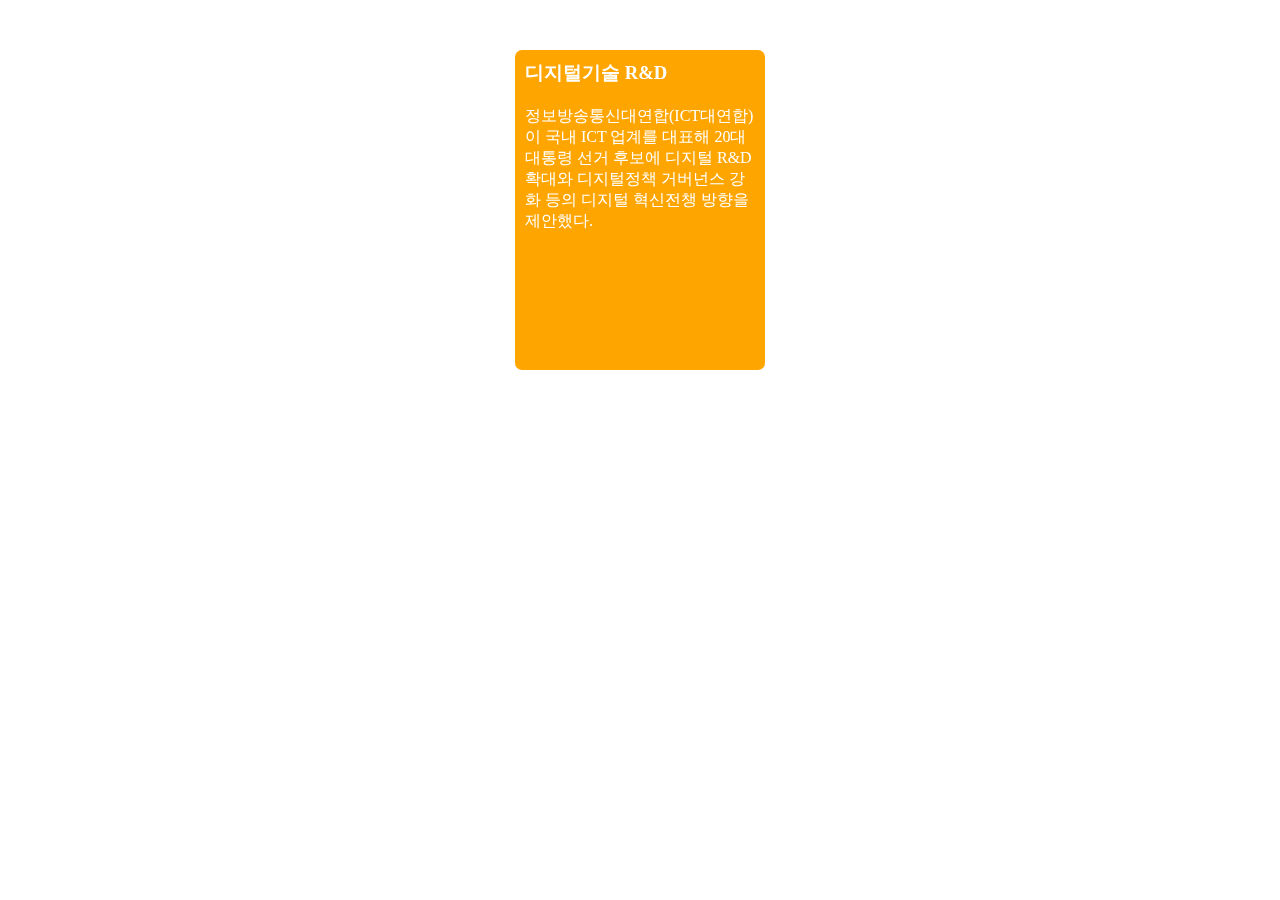
<file: card.html>
<!DOCTYPE html>
<html lang="ko">
<head>
    <meta charset="UTF-8">
    <meta http-equiv="X-UA-Compatible" content="IE=edge">
    <meta name="viewport" content="width=device-width, initial-scale=1.0">
    <title>Card</title>
    <style>
        ul,li,a,span,em,div,p,h2,h3{
            margin: 0;
            padding: 0;
        }
        em{font-style: normal;}
        ul{list-style: none;}
        a{
            text-decoration: none;
            color: #222;;
        }
        img{border: none;}
        .card_wrap{
            width: 250px;
            height: 320px;
            margin: 50px auto;
        }
        .card{
            width: 250px;
            height: 320px;
            border-radius: 7px;
            padding: 10px;
            box-sizing: border-box;
            color: #fff;
            position: absolute;
            backface-visibility: hidden;
            transition: transform 0.5s linear 0s;
        }
        .card h3{
            margin-bottom: 20px;
        }
        .back{
            background-color: #07c;
            transform: perspective(600px) rotateY(180deg);
        }

        .front{
            background-color: #ffa500;
            transform: perspective(600px) rotateY(0deg);
        }

        /* hover*/
        .card_wrap:hover .back{
            transform: perspective(600px) rotateY(0deg);
        }
        .card_wrap:hover .front{
            transform: perspective(600px) rotateY(-180deg);
        }
    </style>
</head>
<body>
    <div class="card_wrap">
        <div class="back card">
            <h3>포스코ICT</h3>
            <p>포스코ICT가 청년층을 대상으로 하는 맞춤형 인턴십 프로그램을 통해 IT 일자리를 창출하고 인재를 확보한다. 지난해부터 IT 전문교육 기관인 비트컴퓨터와 개설한 '청년 IT전문가 아카데미'를 올해 더욱 확대 운영할 계획이다.</p>
        </div>
        <div class="front card">
            <h3>디지털기술 R&D</h3>
            <p>정보방송통신대연합(ICT대연합)이 국내 ICT 업계를 대표해 20대 대통령 선거 후보에 디지털 R&D 확대와 디지털정책 거버넌스 강화 등의 디지털 혁신전챙 방향을 제안했다.</p>
        </div>
    </div>
</body>
</html>
</file>
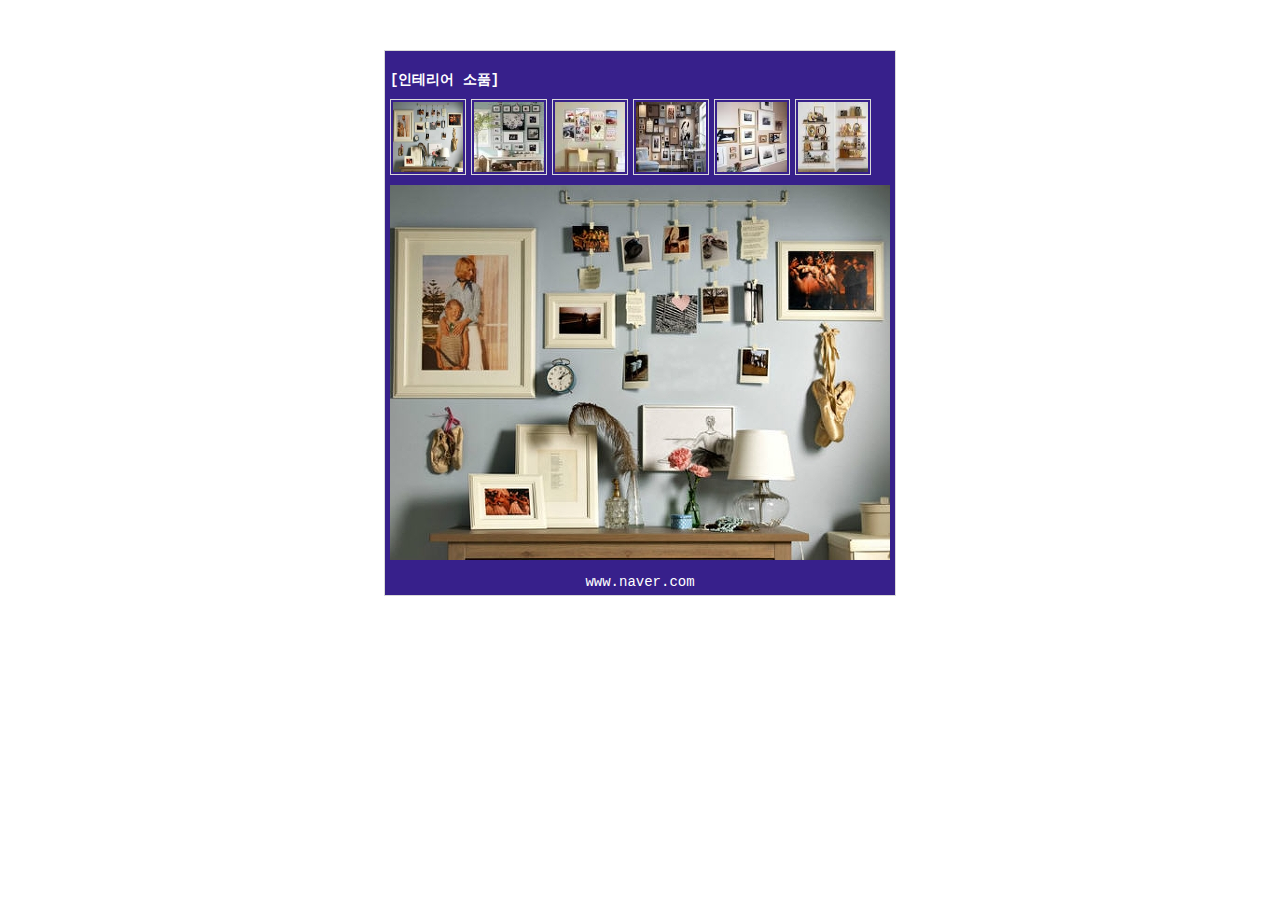
<file: get&set.html>
<!DOCTYPE html>
<html lang="ko">
<head>
    <meta charset="UTF-8">
    <meta http-equiv="X-UA-Compatible" content="IE=edge">
    <meta name="viewport" content="width=device-width, initial-scale=1.0">
    <title>get&set</title>
    <style>
        body,div,ul,li,a,img{margin: 0;padding: 0;}
        body{
            font-size: 12px;
            color: #222;
            font-family: 'Courier New', Courier, monospace;
        }
        ul{
            list-style: none;
            overflow: hidden;
        }
        img{border: none;}
        a{text-decoration: none;}
        .wrap{
            width: 500px;
            margin: 50px auto;
            border: 1px solid #d9d9d9;
            padding: 5px;
            background-color: rgb(55, 32, 139);
        }
        li{
            float: left;
            width: 70px;
            height: 70px;
            border: 1px solid #d9d9d9;
            padding: 2px;
            margin-right: 5px;
        }
        li img{
            width: 100%;
            height: 100%;
            display: inline-block;
        }
        h3{
            margin-bottom: 10px;
            color: #fff;
        }
        .text{
            text-align: center;
            font-size: 14px;
            margin-top: 10px;
            color: #fff;
        }
        .gallery{
            margin-top: 10px;
        }
    </style>
    <script>
        function showPic(whichPic){
            let source = whichPic.getAttribute("href");
            const photo = document.getElementById("photo");

            photo.setAttribute("src",source);

            let title = whichPic.getAttribute("title");
            const text = document.getElementById("text");

            // text.innerText = title; // way 1
            text.firstChild.nodeValue = title; //way 2
        }
    </script>
</head>
<body>
    <div class="wrap">
        <h3>[인테리어 소품]</h3>
        <ul>
            <li>
                <a href="./images/b1.png" title="세련된 감각 디자인 스퀘어의 인테리어" onclick="showPic(this);return false">
                    <img src="./images/sbtn1.jpg" alt="">
                </a>
            </li>

            <li>
                <a href="./images/b2.png" title="인테리어에 좋은 장식 소품" onclick="showPic(this);return false">
                    <img src="./images/sbtn2.jpg" alt="">
                </a>
            </li>

            <li>
                <a href="./images/b3.png" title="빈티지 감성 포스터 인테리어" onclick="showPic(this);return false">
                    <img src="./images/sbtn3.jpg" alt="">
                </a>
            </li>

            <li>
                <a href="./images/b4.png" title="모던한 인테리어를 감각적으로 " onclick="showPic(this);return false">
                    <img src="./images/sbtn4.jpg" alt="">
                </a>
            </li>

            <li>
                <a href="./images/b5.png" title="프리미엄 와이드 아트윌데코 인테리어" onclick="showPic(this);return false">
                    <img src="./images/sbtn5.jpg" alt="">
                </a>
            </li>

            <li>
                <a href="./images/b6.png" title="가구소품인테리어 디자인" onclick="showPic(this);return false">
                    <img src="./images/sbtn6.jpg" alt="">
                </a>
            </li>
        </ul>
        <div class="gallery">
            <img src="./images/b1.png" alt="" id="photo"/>
        </div>
        <div id="text" class="text">
            www.naver.com
        </div>
    </div>
</body>
</html>
</file>
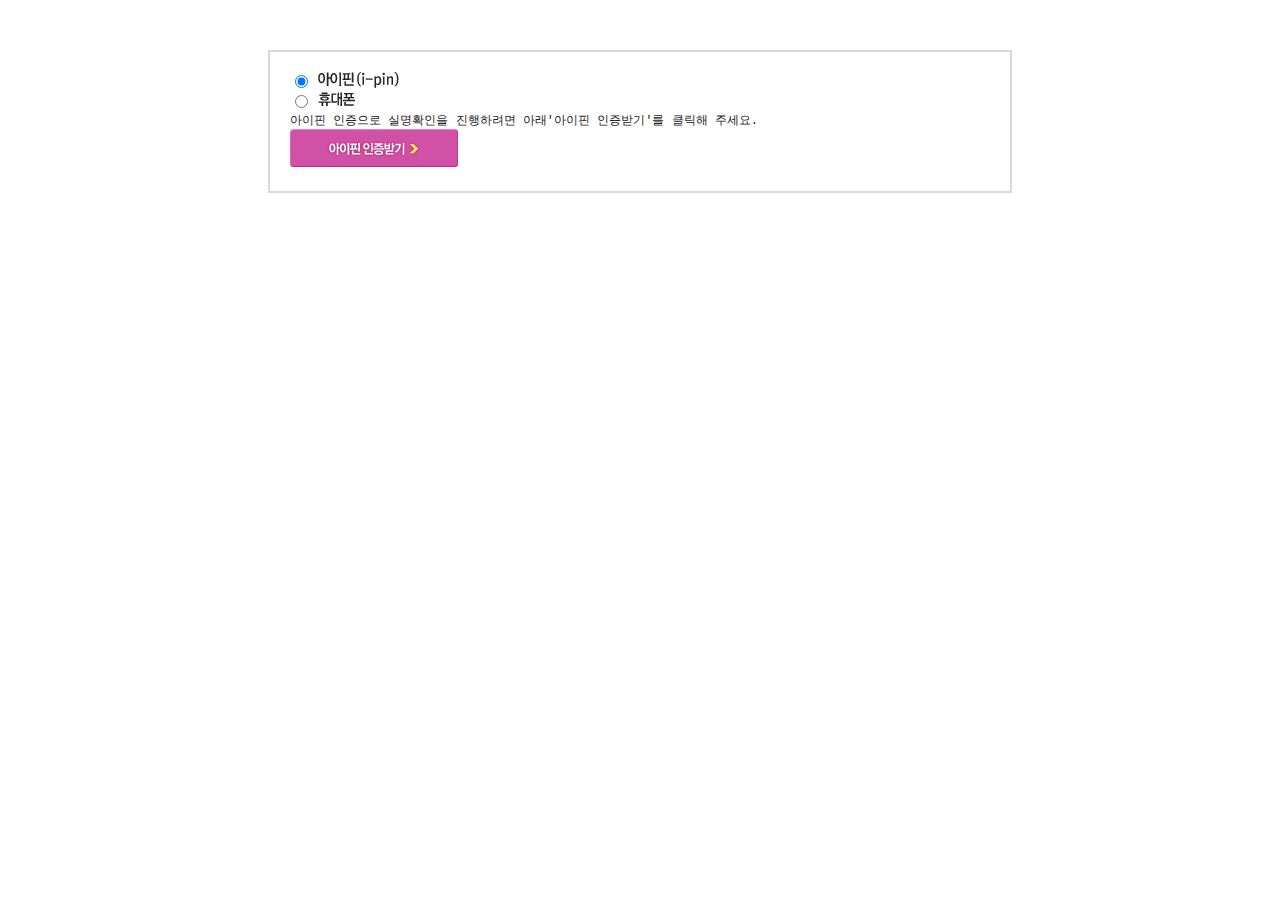
<file: i-pin.html>
<!DOCTYPE html>
<html lang="ko">
<head>
    <meta charset="UTF-8">
    <meta http-equiv="X-UA-Compatible" content="IE=edge">
    <meta name="viewport" content="width=device-width, initial-scale=1.0">
    <title>i-pin</title>
    <style>
        body,div,ul,li,a,img{margin: 0;padding: 0;}
        body{
            font-size: 12px;
            color: #222;
            font-family: 'Courier New', Courier, monospace;
        }
        ul{
            list-style: none;
        }
        img{border: none;}
        a{text-decoration: none;}
        .wrap{
            width: 700px;
            margin: 50px auto;
            border: 2px solid #d9d9d9;
            padding: 20px;
        }
    </style>
    <script>
        function showIpin(){
            const txt = "아이핀 인증으로 실명확인을 진행하려면 아래<span>'아이핀 인증받기'</span>를 클릭해 주세요.";
            const btn = '<a href=""><img src="./images/ipinOkBtn.jpg" alt="아이핀 인증받기"></a>';

            document.getElementById("txtContainer").innerHTML = txt;
            document.getElementById("btnContainer").innerHTML = btn;
        }
        function showCellPhone(){
            let txt = '소지하고 계신 핸드폰 번호를 입력해서 인증받는 방법입니다.<br/>';
            txt+='아래 <span>휴대폰 인증받기</span>를 클릭해 주세요.'
            const btn = '<a href=""><img src="./images/celPhoneOkBtn.jpg" alt="휴대폰 인증받기"></a>'

            document.getElementById("txtContainer").innerHTML = txt;
            document.getElementById("btnContainer").innerHTML = btn;
        }
    </script>
</head>
<body>
    <div class="wrap">
        <div class="typeBox">
            <ul>
                <li>
                    <input type="radio" name="selectType" checked="checked" id="celIp" onclick="showIpin()"/>
                    <label for="celIp"><img src="./images/ipinTxt.jpg"></label>
                </li>
                <li>
                    <input type="radio" name="selectType" id="celPhone" onclick="showCellPhone()"/>
                    <label for="celPhone"><img src="./images/celPhoneTxt.jpg"></label>
                </li>
            </ul>
        </div>
        <div class="info" id="txtContainer">
            아이핀 인증으로 실명확인을 진행하려면 아래<span>'아이핀 인증받기'</span>를 클릭해 주세요.
        </div>
        <div class="okBtn" id="btnContainer">
            <a href="">
                <img src="./images/ipinOkBtn.jpg" alt="아이핀 인증받기">
            </a>
        </div>
    </div>
</body>
</html>
</file>
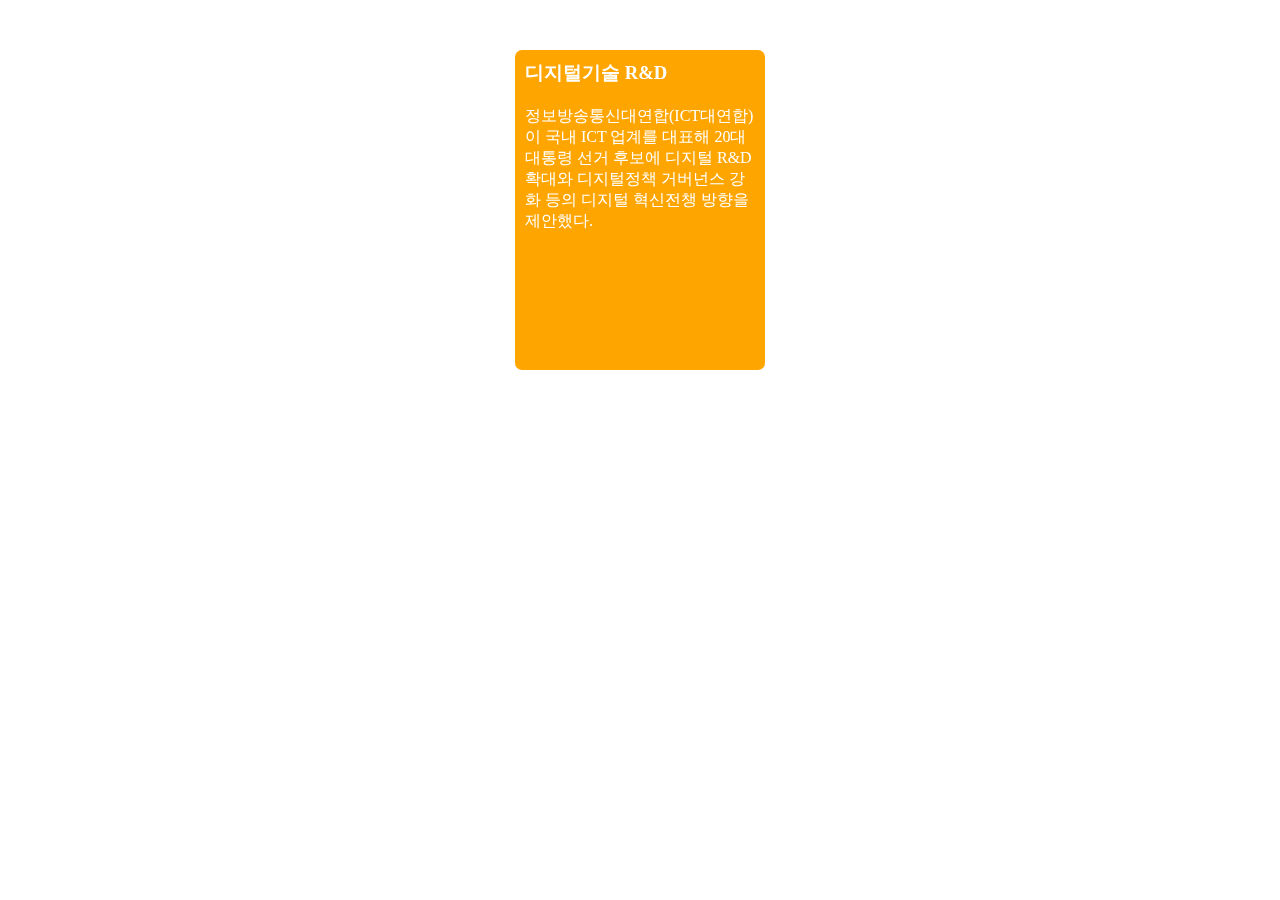
<file: index5.html>
<!DOCTYPE html>
<html lang="ko">
<head>
    <meta charset="UTF-8">
    <meta http-equiv="X-UA-Compatible" content="IE=edge">
    <meta name="viewport" content="width=device-width, initial-scale=1.0">
    <title>Document</title>
    <style>
        ul,li,a,span,em,div,p,h2,h3{
            margin: 0;
            padding: 0;
        }
        em{font-style: normal;}
        ul{list-style: none;}
        a{
            text-decoration: none;
            color: #222;;
        }
        img{border: none;}
        .card_wrap{
            width: 250px;
            height: 320px;
            margin: 50px auto;
        }
        .card{
            width: 250px;
            height: 320px;
            border-radius: 7px;
            padding: 10px;
            box-sizing: border-box;
            color: #fff;
            position: absolute;
            backface-visibility: hidden;
            transition: transform 0.5s linear 0s;
        }
        .card h3{
            margin-bottom: 20px;
        }
        .back{
            background-color: #07c;
            transform: perspective(600px) rotateY(180deg);
        }

        .front{
            background-color: #ffa500;
            transform: perspective(600px) rotateY(0deg);
        }

        /* hover*/
        .card_wrap:hover .back{
            transform: perspective(600px) rotateY(0deg);
        }
        .card_wrap:hover .front{
            transform: perspective(600px) rotateY(-180deg);
        }
    </style>
</head>
<body>
    <div class="card_wrap">
        <div class="back card">
            <h3>포스코ICT</h3>
            <p>포스코ICT가 청년층을 대상으로 하는 맞춤형 인턴십 프로그램을 통해 IT 일자리를 창출하고 인재를 확보한다. 지난해부터 IT 전문교육 기관인 비트컴퓨터와 개설한 '청년 IT전문가 아카데미'를 올해 더욱 확대 운영할 계획이다.</p>
        </div>
        <div class="front card">
            <h3>디지털기술 R&D</h3>
            <p>정보방송통신대연합(ICT대연합)이 국내 ICT 업계를 대표해 20대 대통령 선거 후보에 디지털 R&D 확대와 디지털정책 거버넌스 강화 등의 디지털 혁신전챙 방향을 제안했다.</p>
        </div>
    </div>
</body>
</html>
</file>
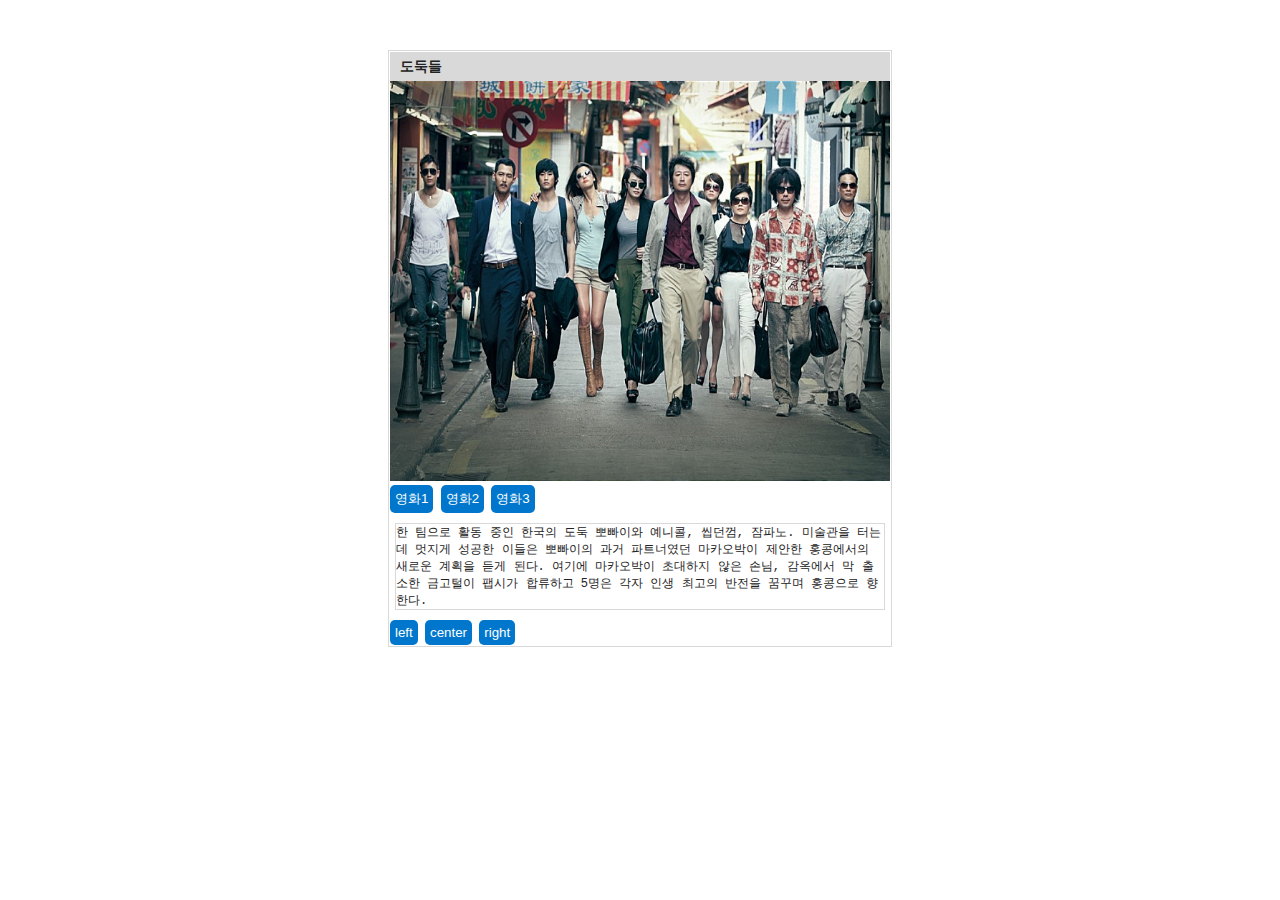
<file: movie.html>
<!DOCTYPE html>
<html lang="ko">
<head>
    <meta charset="UTF-8">
    <meta http-equiv="X-UA-Compatible" content="IE=edge">
    <meta name="viewport" content="width=device-width, initial-scale=1.0">
    <title>movie</title>
    <style>
        body,div,h3,input,img{margin: 0;padding: 0;}
        body{
            font-size: 12px;
            color: #222;
            font-family: 'Courier New', Courier, monospace;
        }
        .wrap{
            width: 500px;
            margin: 50px auto;
            border: 1px solid #d9d9d9;
            padding: 1px;
        }
        h3{
            background-color: #d9d9d9;
            padding: 5px 0 5px 10px;
        }
        .text{
            background-color: #fff;
            border: 1px solid #d9d9d9;
            margin: 10px 5px;
        }
        input[type="button"]{
            padding: 5px;
            border-radius: 5px;
            background-color: #07c;
            color: #fff;
            border:none
        }
    </style>
    <script type="text/javascript">//type 생략 가능
        // function moviPic1(){
        //     document.getElementById("pic").src="./images/movie1.jpg";
        // }
        // function moviPic2(){
        //     document.getElementById("pic").src="./images/movie2.jpg";
        // }
        // function moviPic3(){
        //     document.getElementById("pic").src="./images/movie3.jpg";
        // }
        function moviPic(value){
            const img = document.getElementById("pic");
            const number = value[2];
            // document.getElementById("pic").src=`./images/movie${number}.jpg`;
            img.src=`./images/movie${number}.jpg`
            // if(value === "영화1"){
            //     document.getElementById("pic").src="./images/movie1.jpg";
            // }else if(value === "영화2"){
            //     document.getElementById("pic").src="./images/movie2.jpg";
            // }
            // else if(value === "영화3"){
            //     document.getElementById("pic").src="./images/movie3.jpg";
            // }
        }

        // function commentAlign1(){
        //     document.getElementById("comment").style.backgroundColor="#fcf";
        //     document.getElementById("comment").align="left";
        // }
        // function commentAlign2(){
        //     document.getElementById("comment").style.backgroundColor="#0cf";
        //     document.getElementById("comment").align="center";
        // }
        // function commentAlign3(){
        //     document.getElementById("comment").style.backgroundColor="#0c6";
        //     document.getElementById("comment").align="right";
        // }
        function commentAlign(value,bgColor){
            const text = document.getElementById("comment");
            // document.getElementById("comment").style.backgroundColor = bgColor;
            // document.getElementById("comment").align = `${value}`;
            text.style.backgroundColor = bgColor;
            text.align = `${value}`;
        }
    </script>
</head>
<body>
    <div class="wrap">
        <h3>도둑들</h3>
        <div>
            <img src="./images/movie1.jpg" alt="" width="500" height="400" id="pic">
        </div>
        <!-- <input type="button" value="영화1" onclick="moviPic1()"/>
        <input type="button" value="영화2" onclick="moviPic2()"/>
        <input type="button" value="영화3" onclick="moviPic3()"/> -->
        <input type="button" value="영화1" onclick="moviPic(value)"/>
        <input type="button" value="영화2" onclick="moviPic(value)"/>
        <input type="button" value="영화3" onclick="moviPic(value)"/>
        <div class="text" id="comment">
            한 팀으로 활동 중인 한국의 도둑 뽀빠이와 예니콜, 씹던껌, 잠파노. 미술관을 터는데 멋지게 성공한 이들은
            뽀빠이의 과거 파트너였던 마카오박이 제안한 홍콩에서의 새로운 계획을 듣게 된다.
            여기에 마카오박이 초대하지 않은 손님, 감옥에서 막 출소한 금고털이 팹시가 합류하고 5명은 각자 인생 최고의
            반전을 꿈꾸며 홍콩으로 향한다.
        </div>
        <!-- <input type="button" value="left" onclick="commentAlign1()"/>
        <input type="button" value="center" onclick="commentAlign2()"/>
        <input type="button" value="right" onclick="commentAlign3()"/> -->
        <input type="button" value="left" onclick="commentAlign(value,'#fcf')"/>
        <input type="button" value="center" onclick="commentAlign(value,'#0cf')"/>
        <input type="button" value="right" onclick="commentAlign(value,'#0c6')"/>
    </div>
</body>
</html>
</file>
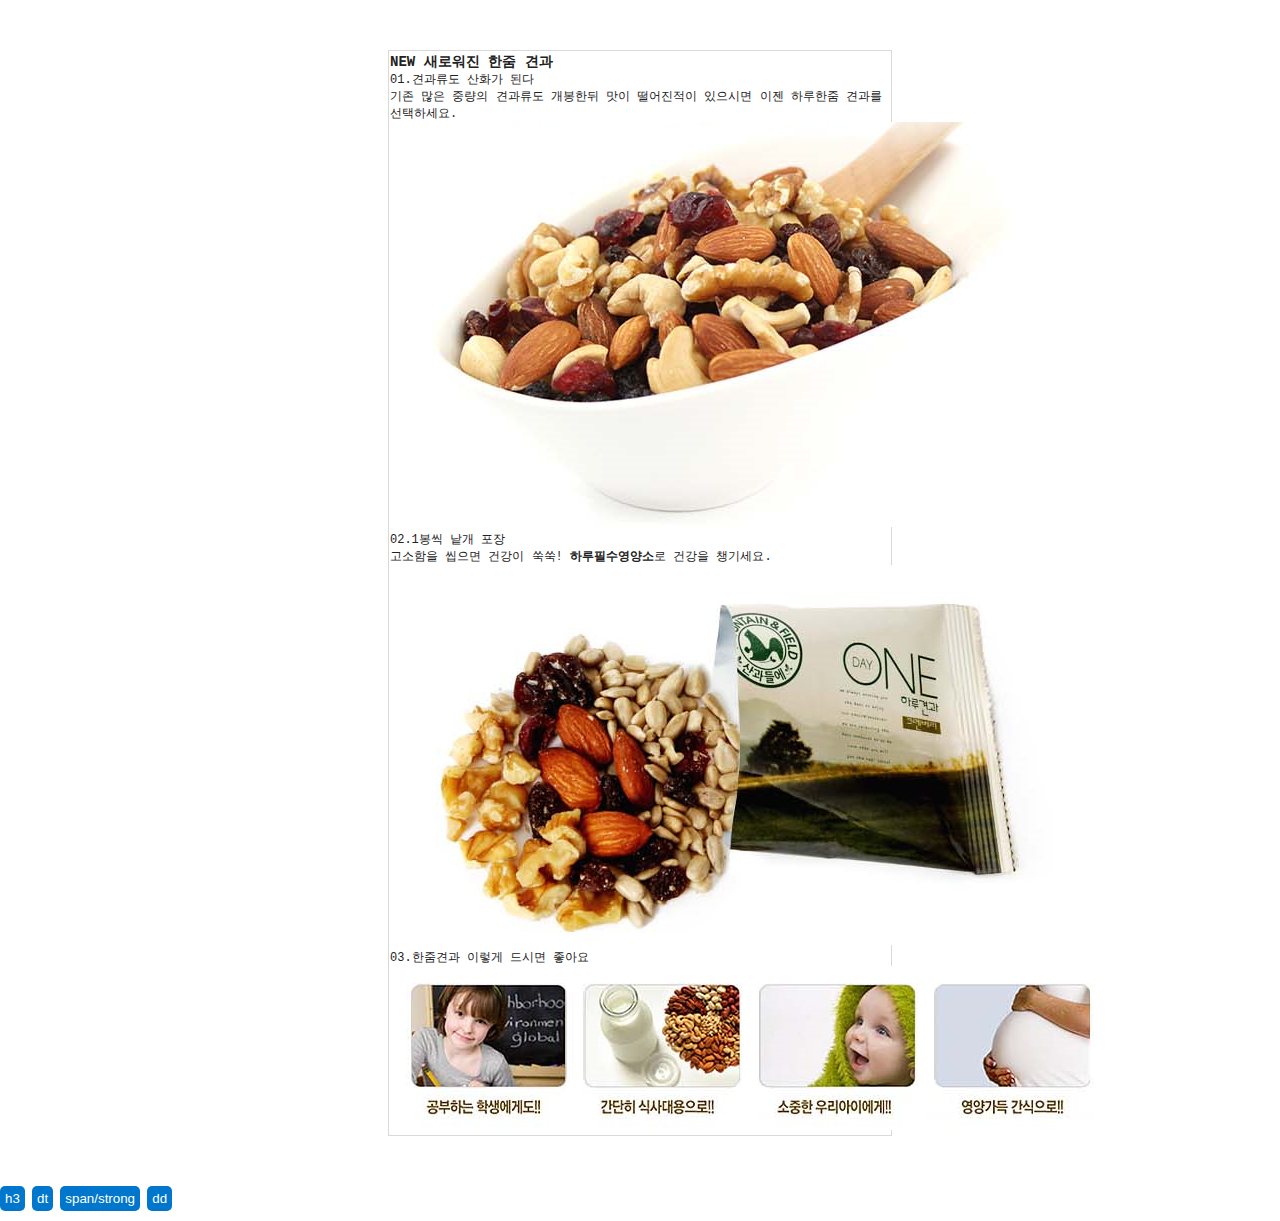
<file: pinut.html>
<!DOCTYPE html>
<html lang="ko">
<head>
    <meta charset="UTF-8">
    <meta http-equiv="X-UA-Compatible" content="IE=edge">
    <meta name="viewport" content="width=device-width, initial-scale=1.0">
    <title>pinut</title>
    <style>
        body,div,h3,input,img,dl,dt,dd{margin: 0;padding: 0;}
        body{
            font-size: 12px;
            color: #222;
            font-family: 'Courier New', Courier, monospace;
        }
        .wrap{
            width: 500px;
            margin: 50px auto;
            border: 1px solid #d9d9d9;
            padding: 1px;
        }
        .img{
            width: 100%;
        }
        input[type="button"]{
            padding: 5px;
            border-radius: 5px;
            background-color: #07c;
            color: #fff;
            border:none;
        }
        .btn{margin: 10px auto;}
    </style>
    <script>
        function btn1(){
            let btn1 = document.getElementsByTagName("h3")[0];
            btn1.style.backgroundColor="#07c";
            btn1.style.color="#fff";
            btn1.style.padding="10px";
        }
        function btn2(){
            let btn2 = document.getElementsByTagName("dt");
            for(let i=0; i<3; i++){
                btn2[i].style.fontWeight="bold"
            }
        }
        function btn3(){
            const span = document.getElementsByTagName("span")[0];
            const strong = document.getElementsByTagName("strong")[0];
            span.style.color="rgb(48, 172, 177)";
            strong.style.color="rgb(202, 80, 186)";
        }
        function btn4(){
            const dd = document.getElementsByTagName("dd");
            for(let i=1; i<5; i++){
                if(i !== 2){
                    dd[i].style.marginTop="30px";
                }
            }
        }
    </script>
</head>
<body>
    <div class="wrap">
        <div class="box1">
            <h3>NEW 새로워진 한줌 견과</h3>
            <dl id="title">
                <dt>01.견과류도 산화가 된다</dt>
                <dd>
                    기존 많은 중량의 견과류도 개봉한뒤 맛이 떨어진적이 있으시면 이젠 <span>하루한줌 </span>견과를 선택하세요.
                </dd>
                <dd>
                    <img src="./images/imgs1.png">
                </dd>
            </dl>
            <dl id="title2">
                <dt>02.1봉씩 낱개 포장</dt>
                <dd>
                    고소함을 씹으면 건강이 쑥쑥! <strong>하루필수영양소</strong>로 건강을 챙기세요.
                </dd>
                <dd>
                    <img src="./images/imgs2.png">
                </dd>
            </dl>
            <dl id="title3">
                <dt>03.한줌견과 이렇게 드시면 좋아요</dt>
                <dd>
                    <img src="./images/imgs3.png">
                </dd>
            </dl>
        </div>
    </div>
    <div class="btn">
        <input type="button" value="h3" onclick="btn1()"/>
        <input type="button" value="dt" onclick="btn2()"/>
        <input type="button" value="span/strong" onclick="btn3()"/>
        <input type="button" value="dd" onclick="btn4()"/>
    </div>
</body>
</html>
</file>
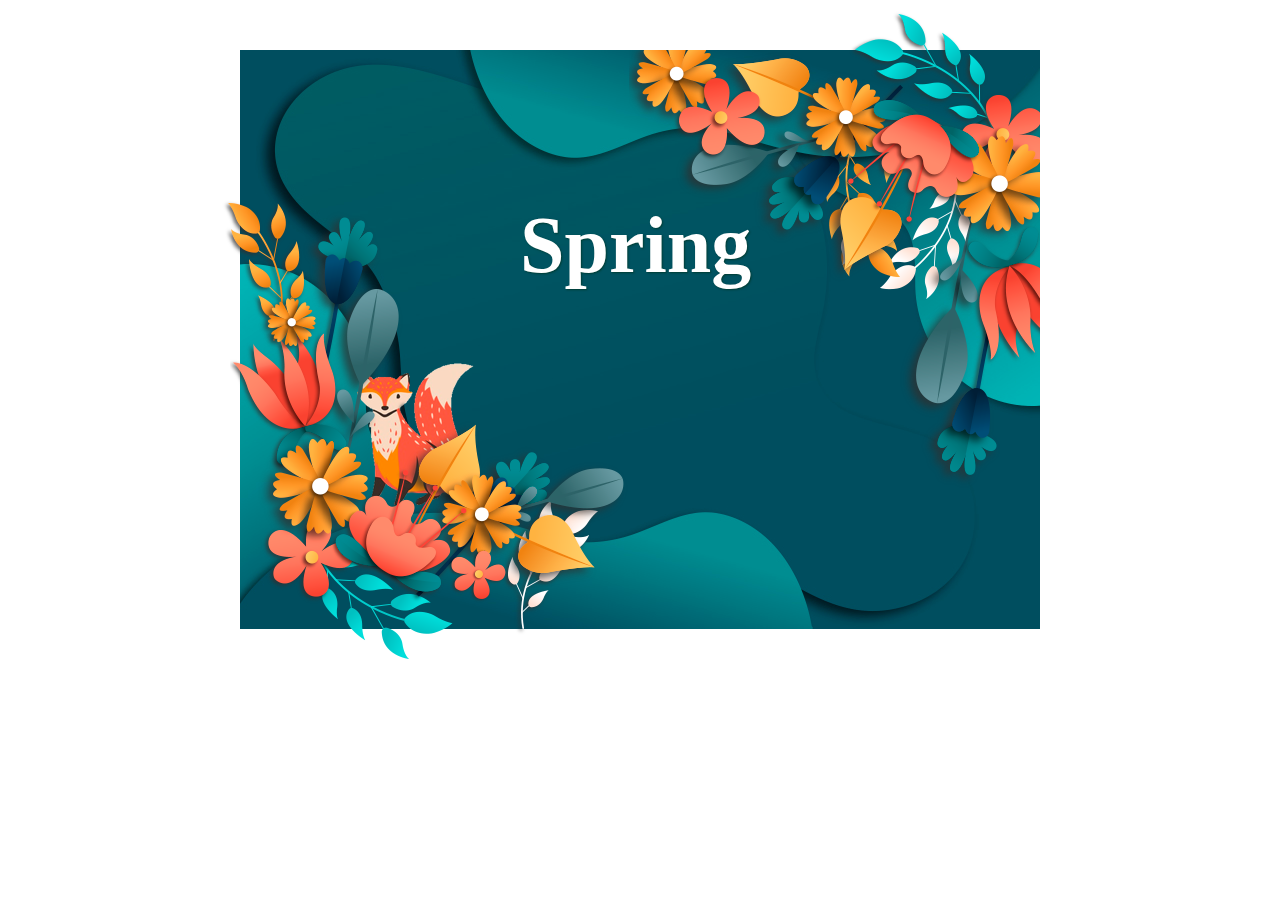
<file: spring.html>
<!DOCTYPE html>
<html lang="ko">
<head>
    <meta charset="UTF-8">
    <meta http-equiv="X-UA-Compatible" content="IE=edge">
    <meta name="viewport" content="width=device-width, initial-scale=1.0">
    <title>spring</title>
    <link rel="stylesheet" href="css/animation.css" type="text/css">
</head>
<body>
    <div class="wrap">
        <h3 class="spring">Spring</h3>
        <div class="right_flower">
            <span class="bg_left1"></span>
            <span class="bg_left2"></span>
            <span class="bg_left3"></span>
            <span class="bg_flower1"></span>
            <span class="bg_flower2"></span>
            <span class="bg_dot dot1"></span>
            <span class="bg_dot dot2"></span>
            <span class="bg_dot dot3"></span>
        </div>
        <div class="right_bg"></div>
        <div class="left_flower">
            <span class="bg_left4"></span>
            <span class="bg_left5"></span>
            <span class="bg_dot dot4"></span>
            <span class="bg_dot dot5"></span>
            <span class="bg_dot dot6"></span>
        </div>
        <div class="left_bg"></div>
    </div>
</body>
</html>
</file>
<file: css/animation.css>
@charset "utf-8";
body,div,p,span,h3{
    margin: 0;
    padding: 0;
}
.wrap{
    width: 800px;
    height: 579px;
    position: relative;
    margin: 50px auto;
    background: url(../img/flow_bg.jpg) no-repeat  0 0;
}

.spring{
    font-size: 80px;
    position: absolute;
    top:150px;
    left:280px;
    color:#fff;
    text-shadow: 1px 1px 2px rgba(1, 46, 21, 0.6);
    animation: slideY 2s linear;
}

.right_flower{
    position: absolute;
    top:0;
    right:0;
    width: 411px;
    height: 439px;
}
.right_bg{
    position: absolute;
    top:0px;
    right:0px;
    background: url(../img/right_flow.png) no-repeat 0 0;
    width: 411px;
    height: 439px;
  
}
.bg_left1{
    background: url(../img/leaf5.png) no-repeat;
    width: 153px;
    height: 134px;
    position: absolute;
    top:-40px;
    right:40px;
    display: inline-block;
    animation: leaf1 3s linear 0s infinite normal;
    transform-origin: 100% 100%;
}
.bg_left2{
    background: url(../img/leaf7.png) no-repeat;
    width: 90px;
    height:129px;
    position: absolute;
    top:120px;
    right:70px;
    display: inline-block;
    animation: leaf2 5s linear 0s infinite normal;
    transform-origin: 100% 0%;
    
}
.bg_left3{
    background: url(../img/leaf6.png) no-repeat;
    width: 90px;
    height: 138px;
    position: absolute;
    top:90px;
    right:140px;
    display: inline-block;
    animation: leaf3 7s linear 0s infinite normal;
    transform-origin: 0% 0%;
}

.bg_flower1{
    background: url(../img/leaf1.png) no-repeat 0 0;
    width: 21px;
    height: 38px;
    display: inline-block;
    position: absolute;
    top:180px;
    right:180px;
    animation: flower1 10s linear 0s infinite normal;
    transform-origin: 0% 0%;
}

.bg_flower2{
    background: url(../img/leaf2.png) no-repeat 0 0;
    width: 18px;
    height: 35px;
    display: inline-block;
    position: absolute;
    top:100px;
    right:140px;
    animation: flower2 20s linear 0s infinite normal;
    transform-origin: 0% 0%;
}

.bg_dot{
    position: absolute;
    background: rgb(255,255,255);
    background: radial-gradient(circle, rgba(255,255,255,1) 0%, rgba(255,255,255,0) 80%);
    /*background:radial-gradient(#fff,transparent)*/
    border-radius: 100%;
    opacity: 0;
}
.dot1{
    width: 10px;
    height: 10px;
    top:120px;
    right:150px;
    z-index:10;
    animation: dot1 5s linear 0s infinite normal;
    transform-origin: 0% 0%;
}
.dot2{
    width: 16px;
    height: 16px;
    top:105px;
    right:170px;
    z-index:10;
    animation: dot2 10s linear 0s infinite normal;
    transform-origin: 0% 0%;
    transition-delay: 2s;
}
.dot3{
    width: 12px;
    height: 12px;
    top:60px;
    right:100px;
    z-index:10;
    animation: dot3 15s linear 0s infinite normal;
    transform-origin: 0% 0%;
    transition-delay: 4s;
}



.left_flower{
    position: absolute;
    bottom:50px;
    left:100px;
    background: url(../img/fox.png) no-repeat 0 0;
    width: 260px;
    height: 230px;
}
.left_bg{
    position: absolute;
    bottom:-30px;
    left:-10px;
    background: url(../img/left_flow.png) no-repeat 0 0;
    width: 405px;
    height: 448px;
}

.bg_left4{
    background: url(../img/leaf3.png) no-repeat;
    width: 101px;
    height:141px;
    position: absolute;
    bottom:-58px;
    left:160px;
    display: inline-block;
    animation: leaf4 4s linear 0s infinite normal;
    transform-origin: 0% 100%;
}
.bg_left5{
    background: url(../img/leaf4.png) no-repeat;
    width: 88px;
    height:150px;
    position: absolute;
    top:-150px;
    left:-120px;
    display: inline-block;
    animation: leaf5 7s linear 0s infinite normal;
    transform-origin: 25% 100%;
}

.dot4{
    width: 10px;
    height: 10px;
    bottom:120px;
    left:100px;
    z-index:10;
    animation: dot4 5s linear 0.5s infinite normal;
    transform-origin: 0% 0%;
}
.dot5{
    width: 16px;
    height: 16px;
    bottom:105px;
    left:120px;
    z-index:10;
    animation: dot5 10s linear 0.5s infinite normal;
    transform-origin: 0% 0%;
    transition-delay: 2s;
}
.dot6{
    width: 12px;
    height: 12px;
    bottom:60px;
    left:80px;
    z-index:10;
    animation: dot6 15s linear 0.5s infinite normal;
    transform-origin: 0% 0%;
    transition-delay: 4s;
}
/*keyframes*/
@keyframes leaf1{
    20%{
        transform: rotate(-1deg);
    }
    60%{
        transform: rotate(1deg);
    }
    100%{
        transform: rotate(0deg);
    }
}
@keyframes leaf2{
    20%{
        transform: rotate(-2deg);
    }
    60%{
        transform: rotate(2deg);
    }
    100%{
        transform: rotate(0deg);
    }
}
@keyframes leaf3{
    20%{
        transform: rotate(-3deg);
    }
    60%{
        transform: rotate(3deg);
    }
    100%{
        transform: rotate(0deg);
    }
}
@keyframes flower1{
    30%{
        transform: scale(1,1) rotate(-40deg) translate(-50px, 0px);
    }
    60%{
        transform: scale(0.5,0.5) rotate(30deg) translate(-80px, 160px);
        opacity: 0.6;
    }
    90%{
        transform: scale(0.5,0.5) rotate(-10deg) translate(-30px, 240px);
        opacity: 0.3;
    }
    100%{
        transform: scale(0.5,0.5) rotate(20deg) translate(0px, 270px);
        opacity: 0;
    }
}

@keyframes flower2{
    30%{
        transform: scale(1,1) rotate(50deg) translate(-60px, 100px);
    }
    60%{
        transform: scale(0.5,0.5) rotate(0deg) translate(-200px, 300px);
        opacity: 0.6;
    }
    90%{
        transform: scale(0.5,0.5) rotate(-10deg) translate(-30px, 240px);
        opacity: 0.3;
    }
    100%{
        transform: scale(0.5,0.5) rotate(20deg) translate(0px, 270px);
        opacity: 0;
    }
}

@keyframes dot1{
    0%{
        transform: scale(1,1);
        opacity: 0.8;
    }
    100%{
        transform: scale(0.7,0.7) translate(120px,200px);
        opacity: 0;
    }
}
@keyframes dot2{
    0%{
        transform: scale(1,1);
        opacity: 0.8;
    }
    100%{
        transform: scale(0.7,0.7) translate(-120px,200px);
        opacity: 0;
    }
}
@keyframes dot3{
    0%{
        transform: scale(1,1);
        opacity: 0.8;
    }
    100%{
        transform: scale(0.7,0.7) translate(0px,200px);
        opacity: 0;
    }
}

@keyframes leaf4{
    20%{
        transform: rotate(-2deg);
    }
    60%{
        transform: rotate(6deg);
    }
    100%{
        transform: rotate(0deg);
    }
}
@keyframes leaf5{
    20%{
        transform: rotate(-2deg);
    }
    60%{
        transform: rotate(4deg);
    }
    100%{
        transform: rotate(0deg);
    }
}

@keyframes dot4{
    0%{
        transform: scale(1,1);
        opacity: 0.8;
    }
    100%{
        transform: scale(0.7,0.7) translate(120px,-200px);
        opacity: 0;
    }
}
@keyframes dot5{
    0%{
        transform: scale(1,1);
        opacity: 0.8;
    }
    100%{
        transform: scale(0.7,0.7) translate(-120px,-200px);
        opacity: 0;
    }
}
@keyframes dot6{
    0%{
        transform: scale(1,1);
        opacity: 0.8;
    }
    100%{
        transform: scale(0.7,0.7) translate(0px,-200px);
        opacity: 0;
    }
}

@keyframes slideY{
    0%{
        transform: translateY(200px);
        opacity: 0;
    }
    100%{
        transform: translateY(0px);
        opacity: 1;
    }
}
</file>
